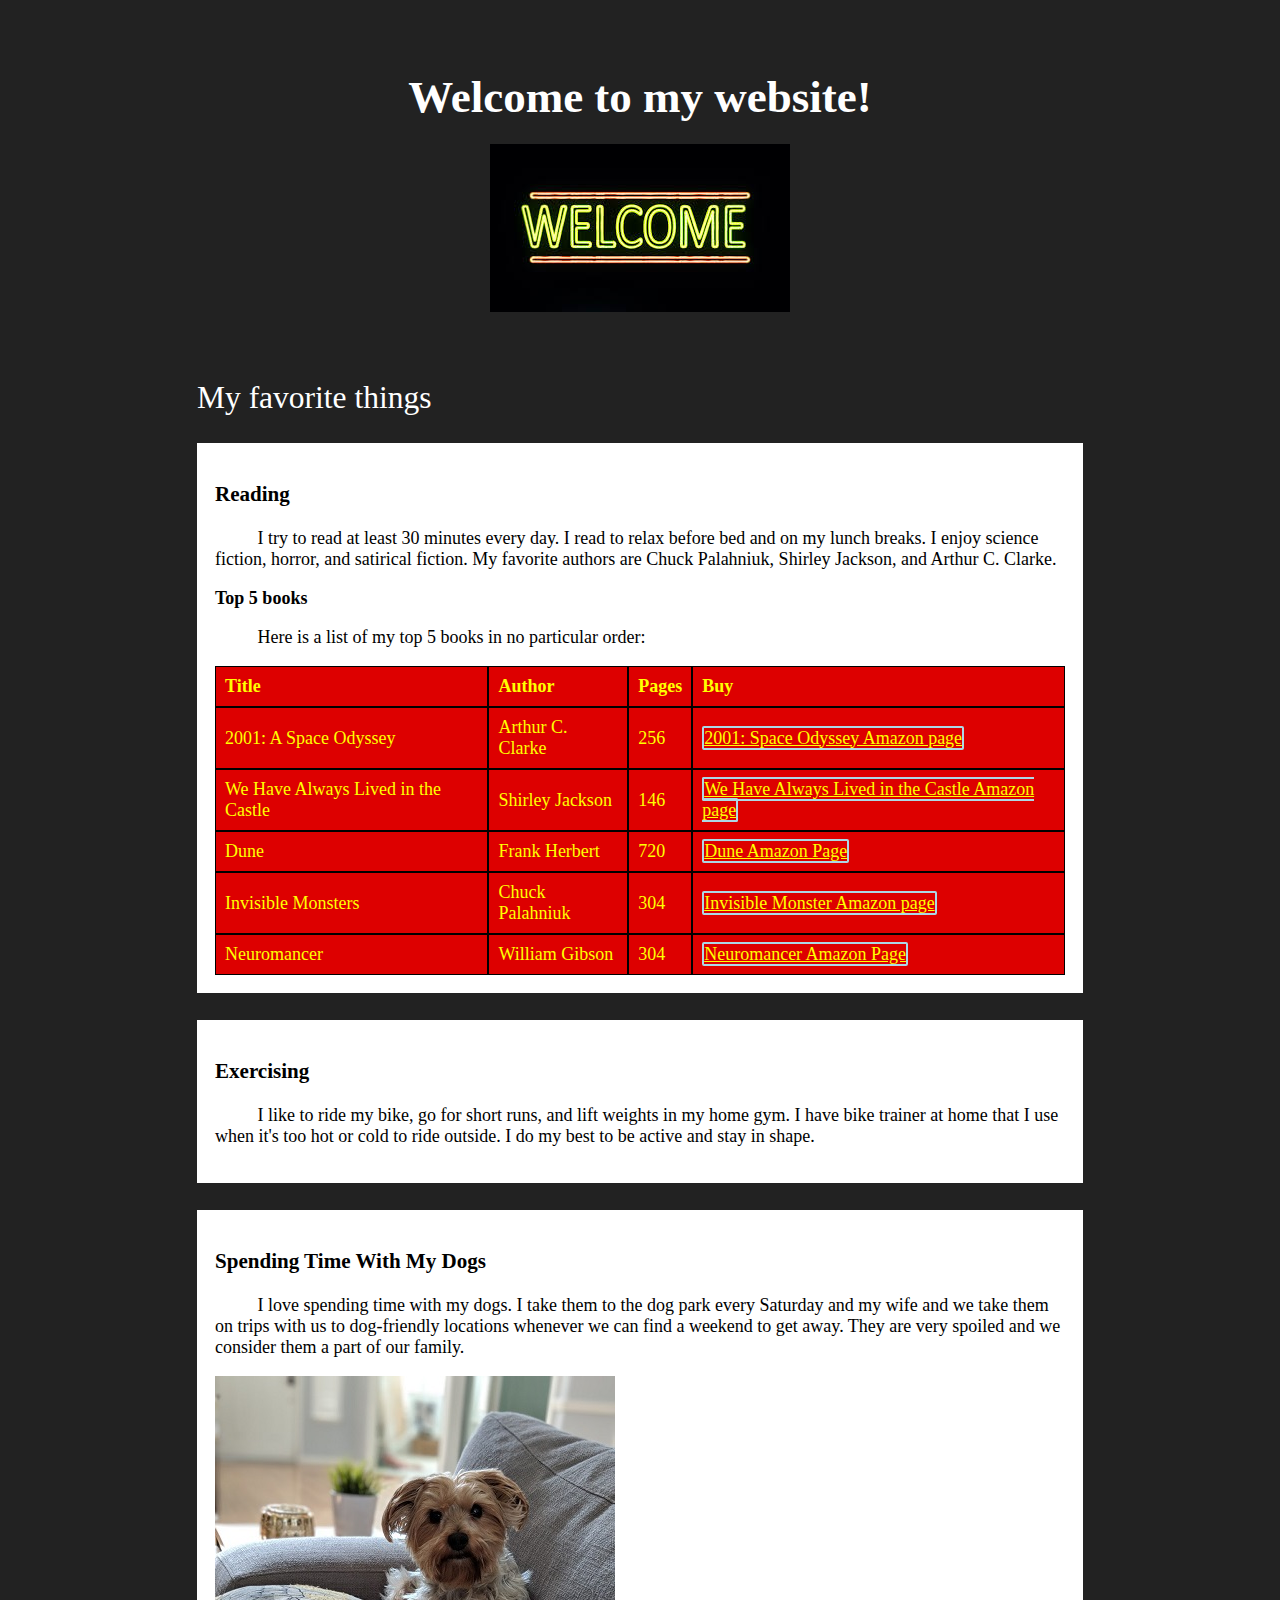
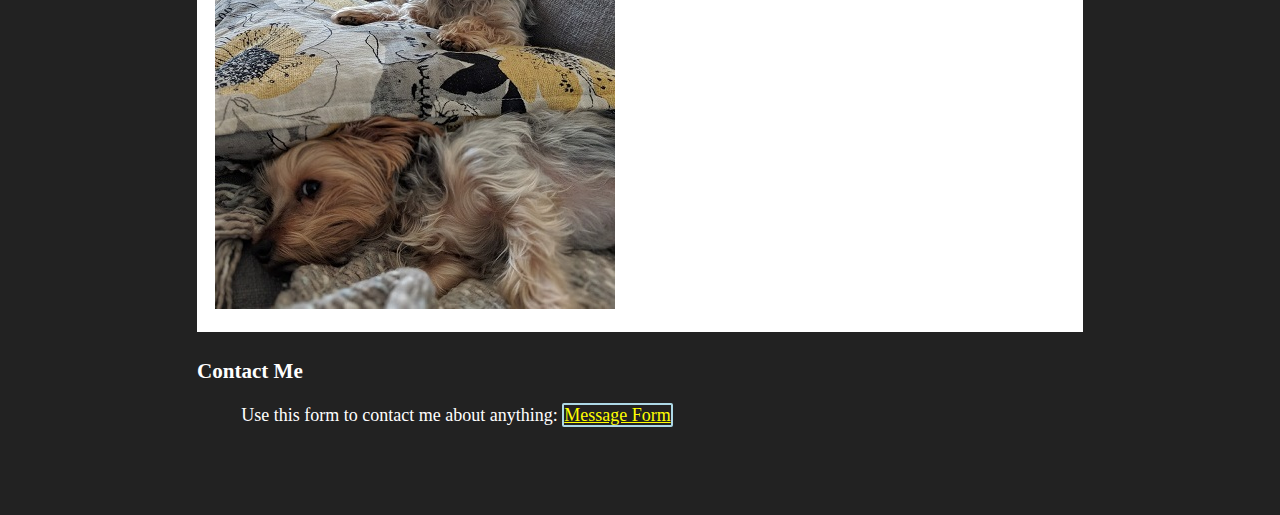
<file: index.html>
<!DOCTYPE html>
<html lang="en">
<head>
	<meta charset="UTF-8">
	<meta name="viewport" content="width=device-width, initial-scale=1.0">
	<meta http-equiv="X-UA-Compatible" content="ie=edge">
	<title>Assignment #08 | Index</title>
	<link rel="stylesheet" href="main.css">
</head>
<body>
	<header>
		<div class="large-text"><span><strong>Welcome to my website!</strong></span></div>
		<br>
		<img src="images/welcome.jpg" alt="welcome sign">
	</header>

	<main>
		<div class="medium-text">My favorite things</div>
		<div class="favorite-thing">
			<h3>Reading</h3>
			<p>I try to read at least 30 minutes every day. I read to relax before bed and on my lunch breaks. I enjoy science fiction, horror, and satirical fiction. My favorite authors are Chuck Palahniuk, Shirley Jackson, and Arthur C. Clarke.</p>
		
			<strong>Top 5 books</strong>
			<p>Here is a list of my top 5 books in no particular order:</p>
			<table>
				<tr>
					<td><strong>Title</strong></td>
					<td><strong>Author</strong></td>
					<td><strong>Pages</strong></td>
					<td><strong>Buy </strong></td>
				</tr>
				<tr>
					<td>2001: A Space Odyssey</td>
					<td>Arthur C. Clarke</td>
					<td>256</td>
					<td><a href="https://www.amazon.com/gp/product/0143111574">2001: Space Odyssey Amazon page</a></td>
				</tr>
				<tr>
					<td>We Have Always Lived in the Castle</td>
					<td>Shirley Jackson</td>
					<td>146</td>
					<td><a href="https://www.amazon.com/gp/product/0143039970/">We Have Always Lived in the Castle Amazon page</a></td>
				</tr>
				<tr>
					<td>Dune</td>
					<td>Frank Herbert</td>
					<td>720</td>
					<td><a href="https://www.amazon.com/d/0143111582/">Dune Amazon Page</a></td>
				</tr>
				<tr>
					<td>Invisible Monsters</td>
					<td>Chuck Palahniuk</td>
					<td>304</td>
					<td><a href="https://www.amazon.com/gp/product/0393355950">Invisible Monster Amazon page</a></td>
				</tr>
				<tr>
					<td>Neuromancer</td>
					<td>William Gibson</td>
					<td>304</td>
					<td><a href="https://www.amazon.com/gp/product/0143111604">Neuromancer Amazon Page</a></td>
				</tr>
			</table>
		</div>
	
		<div class="favorite-thing">
			<h3>Exercising</h3>
			<p>I like to ride my bike, go for short runs, and lift weights in my home gym. I have bike trainer at home that I use when it's too hot or cold to ride outside. I do my best to be active and stay in shape.</p>
		</div>
	
		<div class="favorite-thing">
			<h3>Spending Time With My Dogs</h3>
			<p>I love spending time with my dogs. I take them to the dog park every Saturday and my wife and we take them on trips with us to dog-friendly locations whenever we can find a weekend to get away. They are very spoiled and we consider them a part of our family.</p>
			<img  src="images/ourpups.jpg" alt="two dogs">
		</div>
	
		<div id="contact">
			<h3>Contact Me</h3>
			<p>Use this form to contact me about anything: <a href="form.html">Message Form</a></p>
		</div>
	</main>

</body>
</html>
</file>
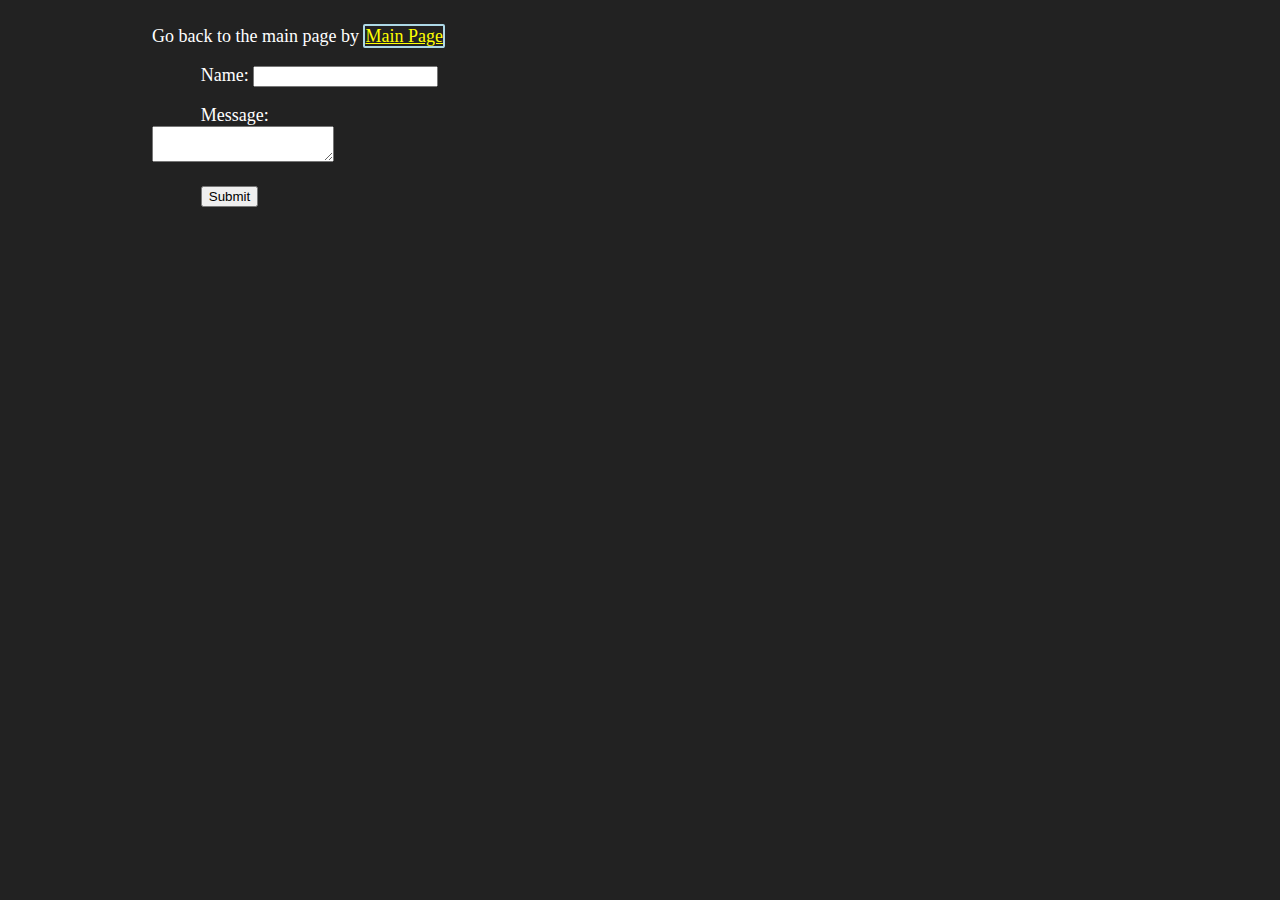
<file: form.html>
<!DOCTYPE html>
<html lang="en">
<head>
	<meta charset="UTF-8">
	<meta name="viewport" content="width=device-width, initial-scale=1.0">
	<meta http-equiv="X-UA-Compatible" content="ie=edge">
	<title>Assignment #08 | Contact Form</title>
	<link rel="stylesheet" href="main.css">
</head>
<body>
	Go back to the main page by <a href="index.html">Main Page</a>
	<!-- This form doesn't actually go anywhere - don't worry about that, 
		just fix the accessibility-related issues! -->
	<form>
		<p>Name: <input id="name" alt="name" type="text"></p>
		<p>Message:<br><textarea id="message"></textarea></p>
		<p><button>Submit</button></p>
	</form>
</body>
</html>
</file>
<file: main.css>
body {
	background-color: #222222;
	color: white;
	font-size: 18px;
	padding: 1em 8em;
}

header, main {
	margin: 1.5em;
	padding: 1em;
}

header {
	text-align: center;
}

a:link, a:visited, a:active {
	border: 2px solid lightblue;
	border-radius: 2px;
	color: #ffff00;
}

a:hover, a:focus {
	background-color: purple;
}

table {
	border-spacing: 0;
	border-collapse: separate;
}

table td {
	background-color: #dd0000;
	border: 1px solid #000000;
	color: yellow;
	margin: 0;
	padding: .5em;
}

table tr {
	margin: 0;
	padding: 0;
}

.large-text {
	font-size: 2.5em;
}

.medium-text {
	font-size: 1.75em;
}

.favorite-thing {
	background-color: #ffffff;
	color: #000000;
	margin: 1.5em 0;
	padding: 1em;
}

p {
	text-indent: 5%;
}
</file>
